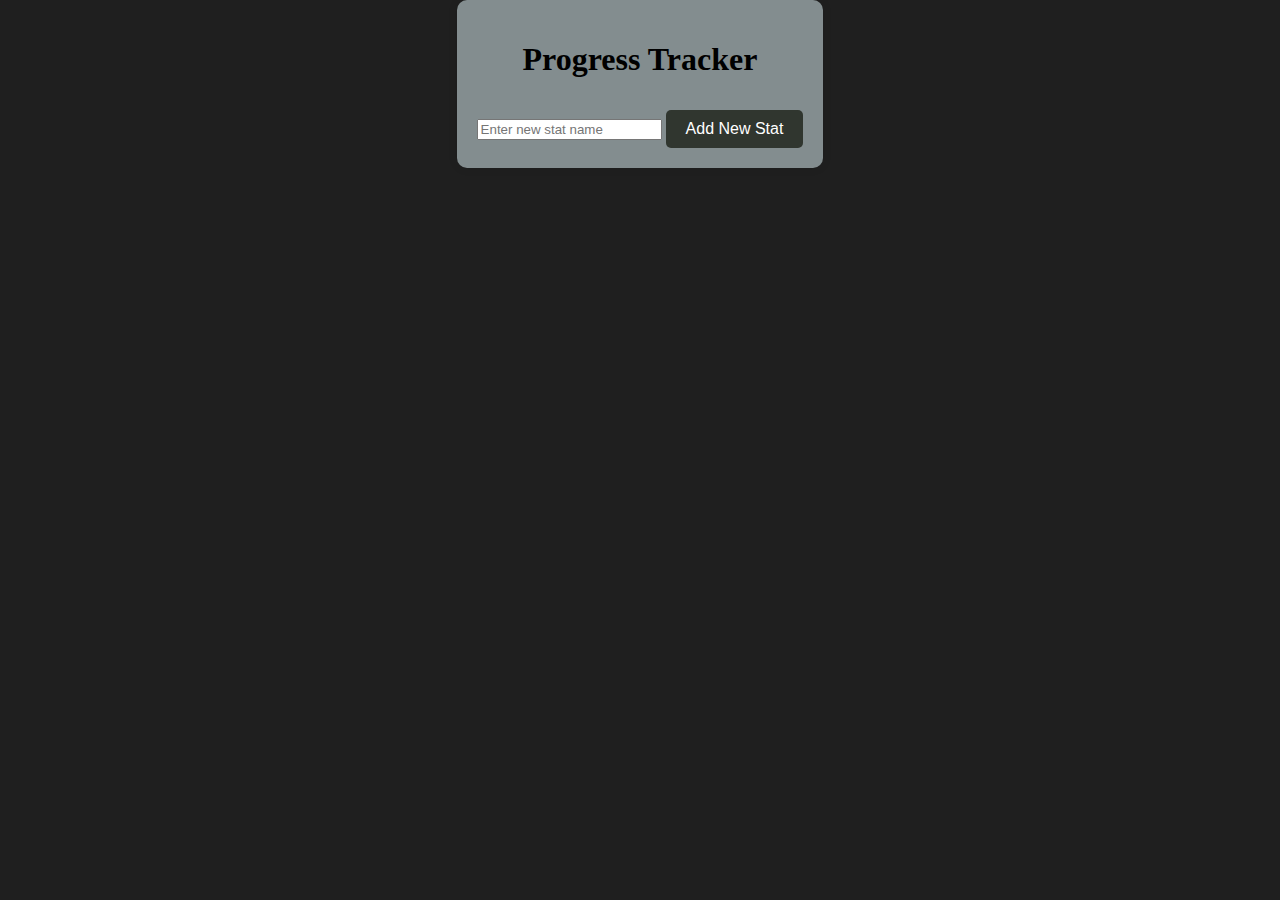
<file: progress_tracker (18).html>
<!DOCTYPE html>
<html lang="en">
    <font-color= #fcfcfc>
<head>
    <meta charset="UTF-8">
    <meta name="viewport" content="width=device-width, initial-scale=1.0">
    <text COLOR= #fcfcfc >
   
    <title>Progress Tracker</title>
    <font-color= #fcfcfc>
    <style>
        body {
            font-family: Serif, Garmond;
            font-color: #fcfcfc;
            display: flex;
            flex-direction: column;
            align-items: center;
            height: 100vh;
            margin: 0;
            background-color: #1f1f1f;
        }
        .container {
            text-align: center;
            background: #838d8f;
            padding: 20px;
            border-radius: 10px;
            box-shadow: 0 0 10px rgba(0, 0, 0, 0.1);
        }
        .progress-container {
            width: 100%;
            background-color: #e0e0e0;
            font-color: black;
            border-radius: 5px;
            margin: 20px 0;
            position: relative;
        }
        .progress-bar {
            width: 0;
            height: 30px;
            font-color: White;
            background-color: #398a27;
            border-radius: 5px;
        }
        button {
            padding: 10px 20px;
            font-size: 16px;
            font-color: White;
            cursor: pointer;
            background-color: #30362f;
            color: white;
            border: none;
            border-radius: 5px;
            margin-top: 10px;
        }
        .level-display, .clicks-display {
            font-size: 18px;
            font-color: White;
            margin: 10px 0;
        }
    </style>
</head>
<body>
    <div class="container">
        <h1>Progress Tracker</h1>
        <font-color= #fcfcfc>
        <div id="stats-container"></div>
        <input type="text" id="new-stat-name" placeholder="Enter new stat name">
        <button id="add-stat-button">Add New Stat</button>
    </div>
    <script>
        document.addEventListener('DOMContentLoaded', () => {
            const statsContainer = document.getElementById('stats-container');
            const addStatButton = document.getElementById('add-stat-button');
            const newStatNameInput = document.getElementById('new-stat-name');

            function createStatElement(name) {
                const statElement = document.createElement('div');
                statElement.classList.add('stat');

                const statTitle = document.createElement('h2');
                statTitle.textContent = name;
                statElement.appendChild(statTitle);

                const levelDisplay = document.createElement('div');
                levelDisplay.classList.add('level-display');
                levelDisplay.innerHTML = `Level: <span class="level">1</span>`;
                statElement.appendChild(levelDisplay);

                const progressContainer = document.createElement('div');
                progressContainer.classList.add('progress-container');
                const progressBar = document.createElement('div');
                progressBar.classList.add('progress-bar');
                progressContainer.appendChild(progressBar);
                statElement.appendChild(progressContainer);

                const progressButton = document.createElement('button');
                progressButton.textContent = 'Gain Progress';
                statElement.appendChild(progressButton);

                const clicksDisplay = document.createElement('div');
                clicksDisplay.classList.add('clicks-display');
                clicksDisplay.innerHTML = `Clicks: <span class="clicks">0</span>/<span class="clicks-to-level-up">2</span>`;
                statElement.appendChild(clicksDisplay);

                let level = 1;
                let clicks = 0;
                let clicksToLevelUp = Math.pow(2, level);

                function updateProgress() {
                    const progress = (clicks / clicksToLevelUp) * 100;
                    progressBar.style.width = `${progress}%`;
                    clicksDisplay.querySelector('.clicks').textContent = clicks;
                    clicksDisplay.querySelector('.clicks-to-level-up').textContent = clicksToLevelUp;
                }

                function levelUp() {
                    level++;
                    levelDisplay.querySelector('.level').textContent = level;
                    clicks = 0;
                    clicksToLevelUp = Math.pow(2, level);
                    updateProgress();
                }

                progressButton.addEventListener('click', () => {
                    clicks++;
                    if (clicks >= clicksToLevelUp) {
                        levelUp();
                    } else {
                        updateProgress();
                    }
                });

                updateProgress();
                return statElement;
            }

            addStatButton.addEventListener('click', () => {
                const statName = newStatNameInput.value.trim();
                if (statName) {
                    const statElement = createStatElement(statName);
                    statsContainer.appendChild(statElement);
                    newStatNameInput.value = '';
                }
            });
        });
    </script>
</body>
</html>
</file>
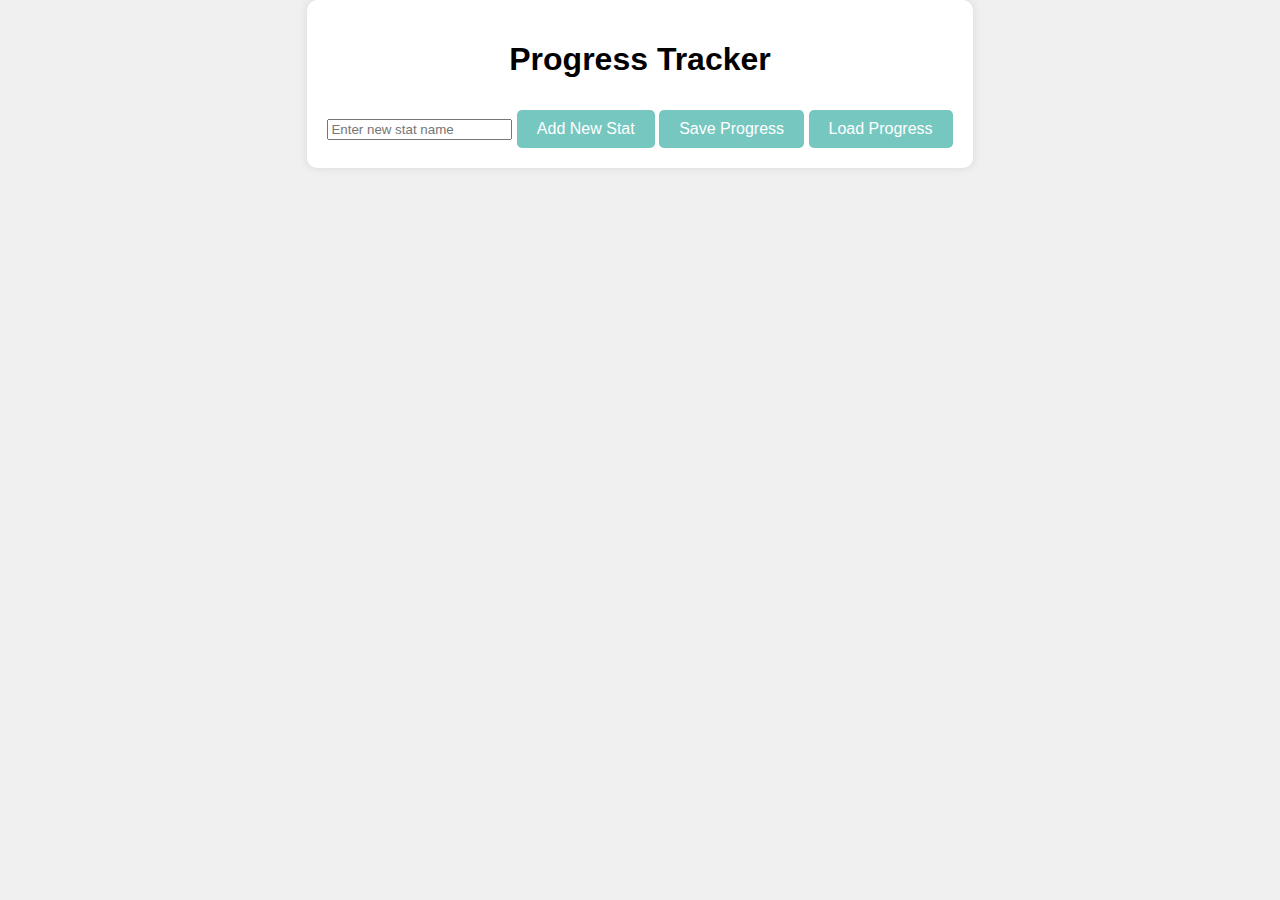
<file: progresstracker.html>
<!DOCTYPE html>
<html lang="en">
<head>
    <meta charset="UTF-8">
    <meta name="viewport" content="width=device-width, initial-scale=1.0">
    <title>Progress Tracker</title>
    <style>
        body {
            font-family: Arial, sans-serif;
            display: flex;
            flex-direction: column;
            align-items: center;
            height: 100vh;
            margin: 0;
            background-color: #f0f0f0;
        }
        .container {
            text-align: center;
            background: white;
            padding: 20px;
            border-radius: 10px;
            box-shadow: 0 0 10px rgba(0, 0, 0, 0.1);
        }
        .progress-container {
            width: 100%;
            background-color: #e0e0e0;
            border-radius: 5px;
            margin: 20px 0;
            position: relative;
        }
        .progress-bar {
            width: 0;
            height: 30px;
            background-color: #76c7c0;
            border-radius: 5px;
        }
        button {
            padding: 10px 20px;
            font-size: 16px;
            cursor: pointer;
            background-color: #76c7c0;
            color: white;
            border: none;
            border-radius: 5px;
            margin-top: 10px;
        }
        .level-display, .clicks-display {
            font-size: 18px;
            margin: 10px 0;
        }
        .stat {
            border: 1px solid #ccc;
            padding: 15px;
            border-radius: 10px;
            margin-bottom: 10px;
            background-color: #fff;
        }
    </style>
</head>
<body>
    <div class="container">
        <h1>Progress Tracker</h1>
        <div id="stats-container"></div>
        <input type="text" id="new-stat-name" placeholder="Enter new stat name">
        <button id="add-stat-button">Add New Stat</button>
        <button id="save-progress">Save Progress</button>
        <button id="load-progress">Load Progress</button>
    </div>

    <script>
        document.addEventListener('DOMContentLoaded', () => {
            const statsContainer = document.getElementById('stats-container');
            const addStatButton = document.getElementById('add-stat-button');
            const saveProgressButton = document.getElementById('save-progress');
            const loadProgressButton = document.getElementById('load-progress');
            const newStatNameInput = document.getElementById('new-stat-name');
            let stats = [];

            function createStatElement(name, level = 1, clicks = 0) {
                const statElement = document.createElement('div');
                statElement.classList.add('stat');

                const statTitle = document.createElement('h2');
                statTitle.textContent = name;
                statElement.appendChild(statTitle);

                const levelDisplay = document.createElement('div');
                levelDisplay.classList.add('level-display');
                levelDisplay.innerHTML = `Level: <span class="level">${level}</span>`;
                statElement.appendChild(levelDisplay);

                const progressContainer = document.createElement('div');
                progressContainer.classList.add('progress-container');
                const progressBar = document.createElement('div');
                progressBar.classList.add('progress-bar');
                progressContainer.appendChild(progressBar);
                statElement.appendChild(progressContainer);

                const progressButton = document.createElement('button');
                progressButton.textContent = 'Gain Progress';
                statElement.appendChild(progressButton);

                const deleteButton = document.createElement('button');
                deleteButton.textContent = 'Delete';
                deleteButton.style.backgroundColor = '#ff4d4d';
                deleteButton.style.marginLeft = '10px';
                statElement.appendChild(deleteButton);

                const clicksDisplay = document.createElement('div');
                clicksDisplay.classList.add('clicks-display');
                let clicksToLevelUp = Math.pow(2, level);
                clicksDisplay.innerHTML = `Clicks: <span class="clicks">${clicks}</span>/<span class="clicks-to-level-up">${clicksToLevelUp}</span>`;
                statElement.appendChild(clicksDisplay);

                function updateProgress() {
                    const progress = (clicks / clicksToLevelUp) * 100;
                    progressBar.style.width = `${progress}%`;
                    clicksDisplay.querySelector('.clicks').textContent = clicks;
                    clicksDisplay.querySelector('.clicks-to-level-up').textContent = clicksToLevelUp;
                }

                function levelUp() {
                    level++;
                    levelDisplay.querySelector('.level').textContent = level;
                    clicks = 0;
                    clicksToLevelUp = Math.pow(2, level);
                    updateProgress();
                }

                progressButton.addEventListener('click', () => {
                    clicks++;
                    if (clicks >= clicksToLevelUp) {
                        levelUp();
                    } else {
                        updateProgress();
                    }
                });

                deleteButton.addEventListener('click', () => {
                    statsContainer.removeChild(statElement);
                    stats = stats.filter(stat => stat.name !== name);
                });

                updateProgress();
                stats.push({ name, level, clicks });
                return statElement;
            }

            addStatButton.addEventListener('click', () => {
                const statName = newStatNameInput.value.trim();
                if (statName) {
                    const statElement = createStatElement(statName);
                    statsContainer.appendChild(statElement);
                    newStatNameInput.value = '';
                }
            });

            saveProgressButton.addEventListener('click', () => {
                const dataStr = JSON.stringify(stats);
                const blob = new Blob([dataStr], { type: 'text/plain' });
                const a = document.createElement('a');
                a.href = URL.createObjectURL(blob);
                a.download = 'progress.txt';
                a.click();
            });

            loadProgressButton.addEventListener('click', () => {
                const input = document.createElement('input');
                input.type = 'file';
                input.accept = 'text/plain';

                input.addEventListener('change', (event) => {
                    const file = event.target.files[0];
                    if (!file) return;
                    const reader = new FileReader();
                    reader.onload = function (e) {
                        statsContainer.innerHTML = '';
                        stats = JSON.parse(e.target.result);
                        stats.forEach(stat => {
                            const statElement = createStatElement(stat.name, stat.level, stat.clicks);
                            statsContainer.appendChild(statElement);
                        });
                    };
                    reader.readAsText(file);
                });

                input.click();
            });
        });
    </script>
</body>
</html>
</file>
